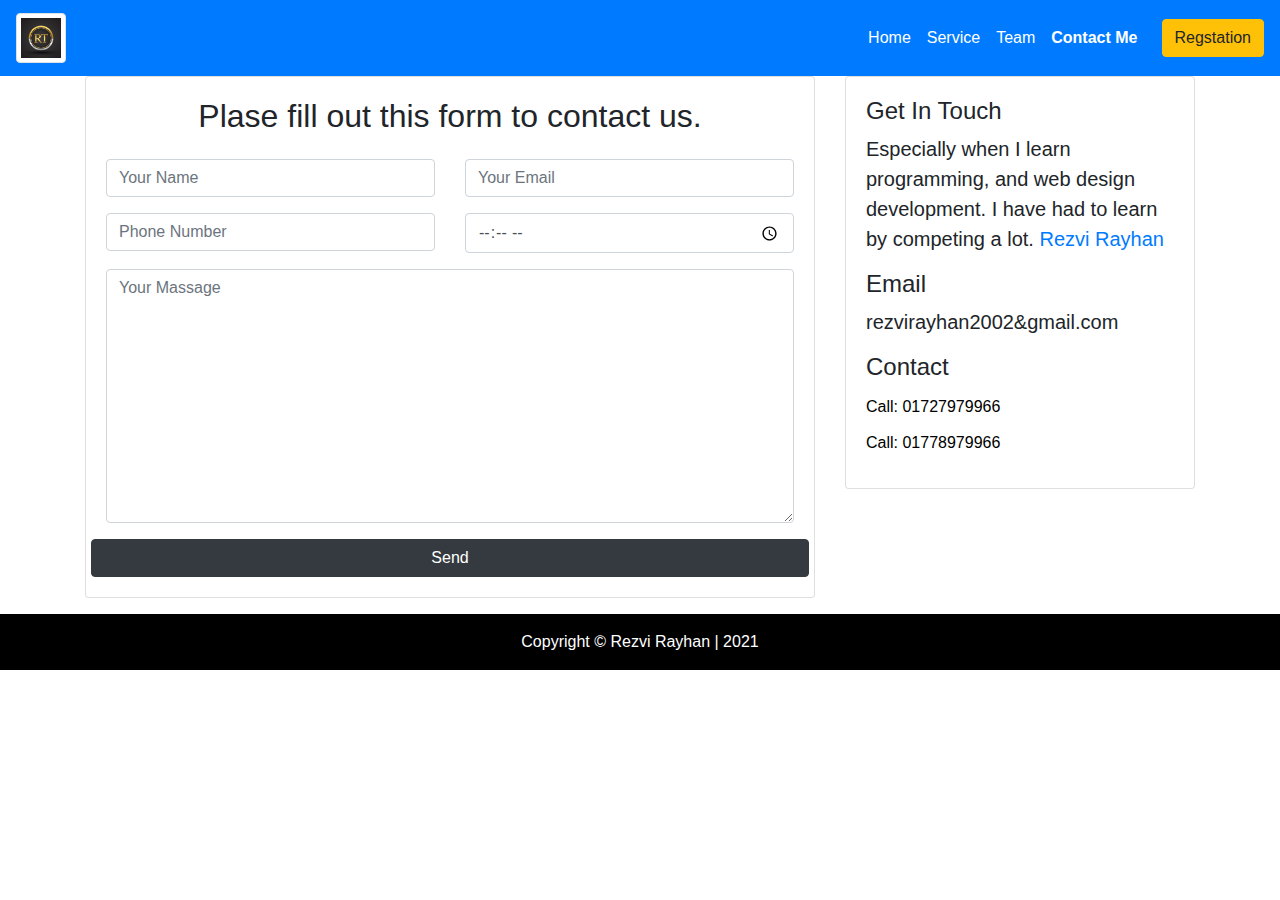
<file: src/contact.html>
<!DOCTYPE html>
<html lang="en">
<head>
    <meta charset="UTF-8">
    <meta http-equiv="X-UA-Compatible" content="IE=edge">
    <meta name="viewport" content="width=device-width, initial-scale=1.0">
    <title>Contact Me</title>
    <link rel="icon" href="../img/icon.jpg">
    <link rel="stylesheet" href="../css/uikit.min.css">
    <link rel="stylesheet" href="../css/bootstrap.min.css">
    <link rel="stylesheet" href="../css/all.min.css">
    <link rel="stylesheet" href="../style.css">
</head>
<body>
    <nav class="navbar navbar-expand-md navbar-dark bg-primary"uk-sticky="top: 500; animation: uk-abuntion-slide-top; buttom: #sticjy-on-scroll-up" >
        <a class="navbar-brand" href="../index.html">
          <img class="img-thumbnail" style="width: 50px;" src="../img/logo.jpg" alt="">
        </a>
        <button class="navbar-toggler" type="button" data-toggle="collapse" data-target="#navbarSupportedContent" aria-controls="navbarSupportedContent" aria-expanded="false" aria-label="Toggle navigation">
          <span class="navbar-toggler-icon"></span>
        </button>
      
        <div class="collapse navbar-collapse" id="navbarSupportedContent">
          <ul class="navbar-nav ml-auto">
            <li class="nav-item">
              <a class="nav-link text-white" href="../index.html">Home <span class="sr-only">(current)</span></a>
            </li>
            <li class="nav-item">
              <a class="nav-link text-white" href="#My_Service">Service</a>
            </li>
            <li class="nav-item">
                <a class="nav-link text-white" href="#team">Team</a>
              </li>
            <li class="nav-item">
              <a class="nav-link text-white active" href="">Contact Me</a>
            </li>
          </ul>
          <button class="btn btn-warning ml-3" data-toggle="modal" data-target="#login">Regstation</button>

          <!-- ************************ MODAL SECTION START********************** -->
          <div class="modal" id="login">
            <div class="modal-dialog">
              <div class="modal-content">
                <div class="modal-header">
                  <h3 class="modal-title">Lorem ipsum dolor sit.</h3>
                  <button class="close" data-dismiss="modal">&times;</button>
                </div>
                <div class="modal-body">
                  <h5>Lorem ipsum dolor, sit amet consectetur adipisicing elit. Aliquid amet facilis, porro aspernatur est similique.</h5>
                </div>
                <div class="modal-footer">
                  <button class="btn btn-primary"><a class="text-white" href="customer.html">Apply For Primume Customer</a></button>
                  <button class="btn btn-dark" data-dismiss="modal">Close</button>
                </div>
              </div>
            </div>
          </div>
          <!-- ************************ MODAL SECTION START********************** -->
        </div>
      </nav>
       <!-- ******************** START BANNER SECTION **************** -->

    <!-- ******************** START BOOTSTRAP FORM SECTION **************** -->
    <section id="contact_form">
        <div class="container">
            <div class="row">
                <div class="col-lg-8">
                    <div class="card">
                        <div class="card-body">
                            <h2 class="text-center">Plase fill out this form to contact us.</h2>
                            <div class="row mt-4">
                                <div class="col-lg-6">
                                    <div class="form-group">
                                        <input class="form-control" type="text" placeholder="Your Name">
                                    </div>
                                </div>
                                <div class="col-lg-6">
                                    <div class="form-group">
                                        <input class="form-control" type="email" placeholder="Your Email">
                                    </div>
                                </div>
                                <div class="col-lg-6">
                                    <div class="form-group">
                                        <input class="form-control" type="text" placeholder="Phone Number">
                                    </div>
                                </div>
                                <div class="col-lg-6">
                                    <div class="form-group">
                                        <input class="form-control" type="time" placeholder="Time">
                                    </div>
                                </div>
                                <div class="col-lg-12">
                                    <div class="form-group">
                                        <textarea class="form-control" placeholder="Your Massage" id="" cols="30" rows="10"></textarea>
                                    </div>
                                </div>
                                <button class="btn btn-dark btn-block text-white" type="reset">Send</button>
                            </div>
                        </div>
                    </div>
                </div>
                <div class="col-lg-4">
                    <div class="card">
                        <div class="card-body">
                            <h4>Get In Touch</h4>
                            <p class="lead">Especially when I learn programming, and web design development. I have had to learn by competing a lot. <a href="https://www.google.com/search?q=rezvi+rayhan&oq=re&aqs=chrome.0.69i59j69i57j35i39j69i61j69i60l4.839j0j7&sourceid=chrome&ie=UTF-8">Rezvi Rayhan</a></p>
                            <h4>Email</h4>
                            <p class="lead">rezvirayhan2002&gmail.com</p>
                            <h4>Contact</h4>
                            <p><a style="color: black;" href="tel:017274979966"> <h6>Call: 01727979966</h6></a></p>
                            <p><a style="color: black;" href="tel:017274979966"> <h6>Call: 01778979966</h6></a></p>
                        </div>
                    </div>
                </div>
            </div>
        </div>
    </section>
    <!-- ******************** END BOOTSTRAP FORM SECTION **************** -->

        <!-- ******************** START FOOTER SECTION **************** -->
        <footer id="footer">
            <div class="container text-center mt-3 py-3">
                <a style="color: white; text-decoration: none;font-weight: 500;" href="">
                    Copyright &copy; Rezvi Rayhan | 2021
                </a>
            </div>
        </footer>

        <!-- ******************** END FOOTER SECTION **************** -->

    <script src="https://code.jquery.com/jquery-3.2.1.slim.min.js" integrity="sha384-KJ3o2DKtIkvYIK3UENzmM7KCkRr/rE9/Qpg6aAZGJwFDMVNA/GpGFF93hXpG5KkN" crossorigin="anonymous"></script>
    <script src="https://cdnjs.cloudflare.com/ajax/libs/popper.js/1.12.9/umd/popper.min.js" integrity="sha384-ApNbgh9B+Y1QKtv3Rn7W3mgPxhU9K/ScQsAP7hUibX39j7fakFPskvXusvfa0b4Q" crossorigin="anonymous"></script>
    <script src="https://maxcdn.bootstrapcdn.com/bootstrap/4.0.0/js/bootstrap.min.js" integrity="sha384-JZR6Spejh4U02d8jOt6vLEHfe/JQGiRRSQQxSfFWpi1MquVdAyjUar5+76PVCmYl" crossorigin="anonymous"></script>
    <script src="../css/js/uikit.min.js"></script>
    <script src="../css/js/all.min.js"></script>
</body>
</html>
</file>
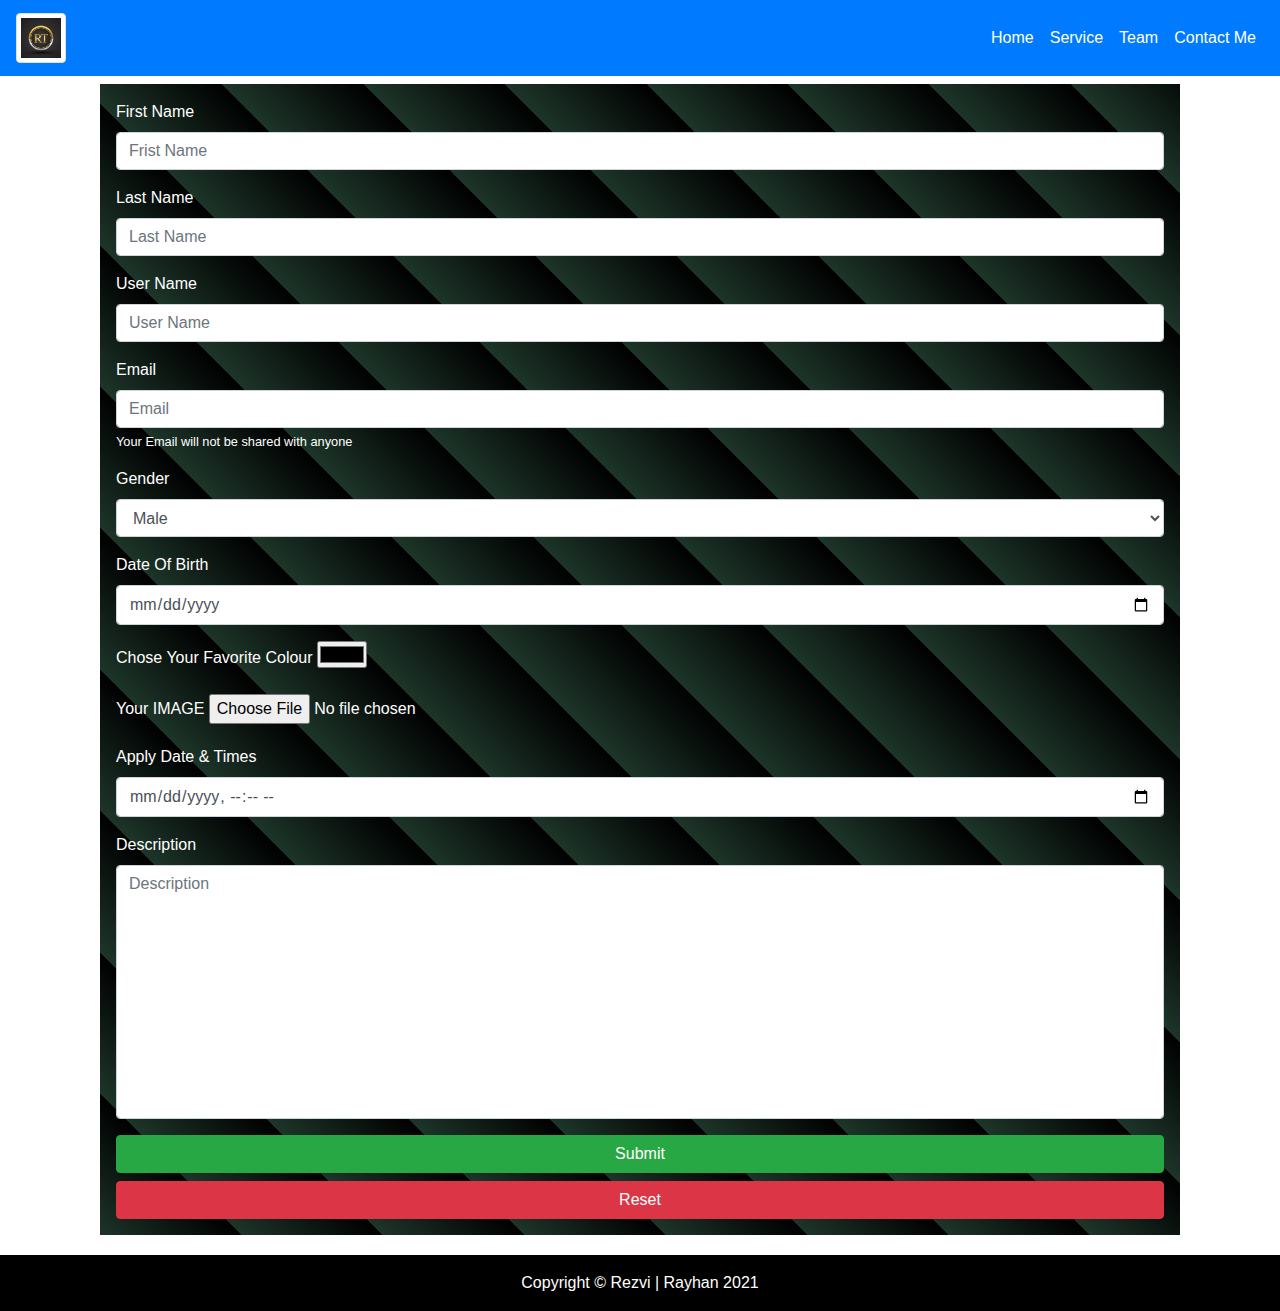
<file: src/customer.html>
<!DOCTYPE html>
<html lang="en">
<head>
    <meta charset="UTF-8">
    <meta http-equiv="X-UA-Compatible" content="IE=edge">
    <meta name="viewport" content="width=device-width, initial-scale=1.0">
    <title>Apply For Customer</title>
    <link rel="icon" href="../img/icon.jpg">
    <link rel="stylesheet" href="../css/uikit.min.css">
    <link rel="stylesheet" href="../css/bootstrap.min.css">
    <link rel="stylesheet" href="../css/all.min.css">
    <link rel="stylesheet" href="../style.css">
</head>
<body>
    <nav class="navbar navbar-expand-md navbar-dark bg-primary"uk-sticky="top: 500; animation: uk-abuntion-slide-top; buttom: #sticjy-on-scroll-up" >
        <a class="navbar-brand" href="../index.html">
          <img class="img-thumbnail" style="width: 50px;" src="../img/logo.jpg" alt="">
        </a>
        <button class="navbar-toggler" type="button" data-toggle="collapse" data-target="#navbarSupportedContent" aria-controls="navbarSupportedContent" aria-expanded="false" aria-label="Toggle navigation">
          <span class="navbar-toggler-icon"></span>
        </button>
      
        <div class="collapse navbar-collapse" id="navbarSupportedContent">
          <ul class="navbar-nav ml-auto">
            <li class="nav-item">
              <a class="nav-link text-white" href="../index.html">Home <span class="sr-only">(current)</span></a>
            </li>
            <li class="nav-item">
              <a class="nav-link text-white " href="service.html">Service</a>
            </li>
            <li class="nav-item">
                <a class="nav-link text-white" href="#">Team</a>
              </li>
            <li class="nav-item">
              <a class="nav-link text-white" href="contact.html">Contact Me</a>
            </li>
          </ul>
    
        </div>
      </nav>
       <!-- ******************** START BANNER SECTION **************** -->

        <!-- ******************** START BOOTSTRAP FORM **************** -->
    <section id="form" class="mt-1 py-1">
        <div class="container">
            <div class="col">
                <div class="form_customer">
                    <form action="">
                        <div id="form_paper" class="text-white p-3">
                            <div class="form-group">
                                <label for="Frist Name">First Name</label>
                                <input class="form-control" type="text" placeholder="Frist Name">
                            </div>
                            <div class="form-group">
                                <label for="Last Name">Last Name</label>
                                <input class="form-control" type="text" placeholder="Last Name">
                            </div>
                            <div class="form-group">
                                <label for="User Name">User Name</label>
                                <input class="form-control" type="text" placeholder="User Name">
                            </div>
                            <div class="form-group">
                                <label for="Email">Email</label>
                                <input class="form-control" type="text" placeholder="Email"required>
                                <small class="form-text">Your Email will not be shared with anyone</small>
                            </div>
                            <div class="form-group">
                                <label for="gender">Gender</label>
                                <select class="form-control" name="" id="">
                                    <option value="Male">Male</option>
                                    <option value="Female">Female</option>
                                    <option value="Female">Ohter</option>
                                </select>
                            </div>
                            <div class="form-group">
                                <label for="Date Of Birth"> Date Of Birth</label>
                                <input class="form-control" type="date" placeholder="Date Of Birth">
                            </div>
                            <div class="form-group">
                                <label for="Your Favorite Colour"> Chose Your Favorite Colour</label>
                                <input type="color" placeholder="Your Favorite Colour">
                            </div>
                            <div class="form-group">
                                <label for="file">Your IMAGE</label>
                                <input class="form-control-" type="file">
                            </div>
                            <div class="form-group">
                                <label for="Apply Date">Apply Date & Times</label>
                                <input class="form-control" type="datetime-local" placeholder="Apply Date">
                            </div>
                            <div class="form-group">
                                <label for="Description">Description</label>
                                <textarea style="resize: none;" class="form-control" name="Description" id="" cols="30" rows="10" placeholder="Description"></textarea>
                            </div>
                            <button class="btn btn-success text-white btn-block" type="submit">Submit</button>
                            <button class="btn btn-danger text-white btn-block" type="reset">Reset</button>
                        </div>
                    </form>
                </div>
            </div>
        </div>
    </section>

   <!-- ******************** START BOOTSTRAP FOOTER SECTION **************** -->

        <!-- ******************** START FOOTER SECTION **************** -->
        <footer id="footer">
            <div class="container text-center mt-3 py-3">
                <a style="color: white; text-decoration: none;font-weight: 500;" href="">
                    Copyright &copy; Rezvi | Rayhan 2021
                </a>
            </div>
        </footer>

        <!-- ******************** END FOOTER SECTION **************** -->


    <script src="https://code.jquery.com/jquery-3.2.1.slim.min.js" integrity="sha384-KJ3o2DKtIkvYIK3UENzmM7KCkRr/rE9/Qpg6aAZGJwFDMVNA/GpGFF93hXpG5KkN" crossorigin="anonymous"></script>
    <script src="https://cdnjs.cloudflare.com/ajax/libs/popper.js/1.12.9/umd/popper.min.js" integrity="sha384-ApNbgh9B+Y1QKtv3Rn7W3mgPxhU9K/ScQsAP7hUibX39j7fakFPskvXusvfa0b4Q" crossorigin="anonymous"></script>
    <script src="https://maxcdn.bootstrapcdn.com/bootstrap/4.0.0/js/bootstrap.min.js" integrity="sha384-JZR6Spejh4U02d8jOt6vLEHfe/JQGiRRSQQxSfFWpi1MquVdAyjUar5+76PVCmYl" crossorigin="anonymous"></script>
    <script src="../css/js/uikit.min.js"></script>
    <script src="../css/js/all.min.js"></script>
</body>
</html>
</file>
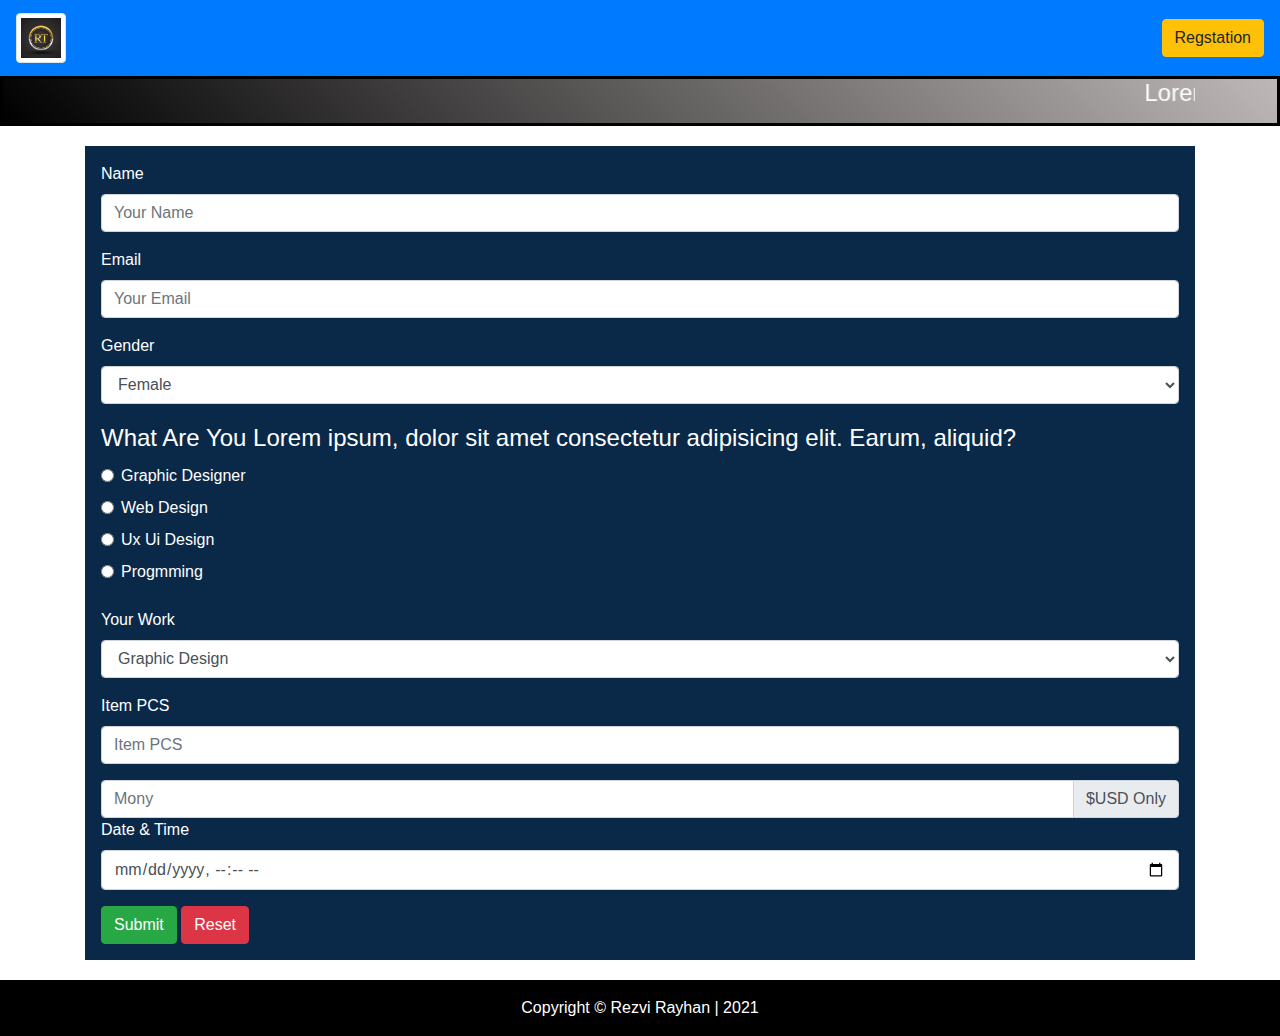
<file: src/order.html>
<!DOCTYPE html>
<html lang="en">
<head>
    <meta charset="UTF-8">
    <meta http-equiv="X-UA-Compatible" content="IE=edge">
    <meta name="viewport" content="width=device-width, initial-scale=1.0">
    <title>Order</title>
    <link rel="icon" href="../img/icon.jpg">
    <link rel="stylesheet" href="../css/bootstrap.min.css">
    <link rel="stylesheet" href="../css/all.min.css">
    <link rel="stylesheet" href="../style.css">
</head>
<body>
    <nav class="navbar navbar-expand-md navbar-dark bg-primary"uk-sticky="top: 500; animation: uk-abuntion-slide-top; buttom: #sticjy-on-scroll-up" >
        <a class="navbar-brand" href="../index.html">
          <img class="img-thumbnail" style="width: 50px;" src="../img/logo.jpg" alt="">
        </a>
        <button class="navbar-toggler" type="button" data-toggle="collapse" data-target="#navbarSupportedContent" aria-controls="navbarSupportedContent" aria-expanded="false" aria-label="Toggle navigation">
          <span class="navbar-toggler-icon"></span>
        </button>
      
        <div class="collapse navbar-collapse" id="navbarSupportedContent">
          <ul class="navbar-nav ml-auto">
            <li class="nav-item active">
                <button class="btn btn-warning ml-3" data-toggle="modal" data-target="#login">Regstation</button>

                <!-- ************************ MODAL SECTION START********************** -->
                <div class="modal" id="login">
                  <div class="modal-dialog">
                    <div class="modal-content">
                      <div class="modal-header">
                        <h3 class="modal-title">Lorem ipsum dolor sit.</h3>
                        <button class="close" data-dismiss="modal">&times;</button>
                      </div>
                      <div class="modal-body">
                        <h5>Lorem ipsum dolor, sit amet consectetur adipisicing elit. Aliquid amet facilis, porro aspernatur est similique.</h5>
                      </div>
                      <div class="modal-footer">
                        <button class="btn btn-primary"><a class="text-white" href="customer.html">Apply For Primume Customer</a></button>
                        <button class="btn btn-dark" data-dismiss="modal">Close</button>
                      </div>
                    </div>
                  </div>
                </div>
                <!-- ************************ MODAL SECTION START********************** -->
                
        </div>
      </nav>
        <!-- ******************** START HEADING SECTION **************** -->
        <section id="heading" class="mb-2">
            <div class="container">
               <marquee behavior="" direction="">
                   <h4>Lorem ipsum dolor sit amet, consectetur adipisicing elit. Temporibus, quae!</h4>
               </marquee>
            </div>
        </section>

        <!-- ******************** END HEADING SECTION **************** -->
        <section id="form" class="mt-3 mb-2 py-1">
            <div class="container">
                <div class="form_bg py-1 p-3">
                    <form action="">
                        <div class="form-group">
                            <label for="Name">Name</label>
                            <input type="text" placeholder="Your Name" class="form-control">
                        </div>
                        <div class="form-group">
                            <label for="Email">Email</label>
                            <input type="email" placeholder="Your Email" class="form-control" required>
                            <div class="invalid-feedback">Plase Enter Your Email Soon as Possible</div>
                            <div class="valid-feedback">Thank You So Much </div>
                        </div>
                        <div class="form-group">
                            <label for="Email">Gender</label>
                            <select class="form-control" name="" id="">
                                <option value="Female">Female</option>
                                <option value="Male">Male</option>
                                <option value="3rd Gender">3rd Gender</option>
                            </select>
                        </div>
                        <fieldset class="form-group">
                            <legend>What Are You Lorem ipsum, dolor sit amet consectetur adipisicing elit. Earum, aliquid?</legend>
                            <div class="form-check">
                                <label class="form-check-lable">
                                    <input class="form-check-input" type="radio" value="option_1"> Graphic Designer
                                </label>
                            </div>
                            <div class="form-check">
                                <label class="form-check-lable">
                                    <input class="form-check-input" type="radio" value="option_2" > Web Design
                                </label>
                            </div>
                            <div class="form-check">
                                <label class="form-check-lable">
                                    <input class="form-check-input" type="radio" value="option_2" > Ux Ui Design
                                </label>
                            </div>
                            <div class="form-check">
                                <label class="form-check-lable">
                                    <input class="form-check-input" type="radio" value="option_2" >Progmming
                                </label>
                            </div>
                        </fieldset>
                        <div class="form-group">
                            <label for="Email">Your Work</label>
                            <select class="form-control" name="" id="">
                                <option value="Female">Graphic Design</option>
                                <option value="Male">Web Design</option>
                                <option value="3rd Gender">Ux Ui Design</option>
                                <option value="3rd Gender">Progmming</option>
                            </select>
                        </div>
                        <div class="form-group">
                            <label for="Item PCS">Item PCS</label>
                            <input type="number" placeholder="Item PCS" class="form-control">
                        </div>
                        <div class="input-group">
                            <input class="form-control" type="text" placeholder="Mony">
                            <div class="input-group-append"><span class="input-group-text">$USD Only</span></div>
                        </div>
                        <div class="form-group">
                            <label for="Date & Time">Date & Time</label>
                            <input type="datetime-local" placeholder="Date & Time" class="form-control">
                        </div>
                        <button class="btn btn-success" type="submit">Submit</button>
                        <button class="btn btn-danger" type="reset">Reset</button>
                    </form>
                </div>
            </div>
        </section>
            <!-- ******************** START FOOTER SECTION **************** -->
            <footer id="footer">
                <div class="container text-center mt-3 py-3">
                    <a style="color: white; text-decoration: none;font-weight: 500;" href="">
                        Copyright &copy; Rezvi Rayhan | 2021
                    </a>
                </div>
            </footer>
            <!-- ******************** END FOOTER SECTION **************** -->

    <script src="https://code.jquery.com/jquery-3.2.1.slim.min.js" integrity="sha384-KJ3o2DKtIkvYIK3UENzmM7KCkRr/rE9/Qpg6aAZGJwFDMVNA/GpGFF93hXpG5KkN" crossorigin="anonymous"></script>
    <script src="https://cdnjs.cloudflare.com/ajax/libs/popper.js/1.12.9/umd/popper.min.js" integrity="sha384-ApNbgh9B+Y1QKtv3Rn7W3mgPxhU9K/ScQsAP7hUibX39j7fakFPskvXusvfa0b4Q" crossorigin="anonymous"></script>
    <script src="https://maxcdn.bootstrapcdn.com/bootstrap/4.0.0/js/bootstrap.min.js" integrity="sha384-JZR6Spejh4U02d8jOt6vLEHfe/JQGiRRSQQxSfFWpi1MquVdAyjUar5+76PVCmYl" crossorigin="anonymous"></script>
    <script src="../css/js/all.min.js"></script>
</body>
</html>
</file>
<file: style.css>
*{margin:0;padding:0;box-sizing:border-box;scroll-behavior:smooth}.active{font-weight:600}nav ul li a:hover{background:#000;border-radius:5px;transition:.3s}#about_img{border:5px solid #3f51b5}.text{color:#000}#footer{background:#000}#banner_section{background:url(img/service_heading.jpg);background-position:center;background-repeat:no-repeat;background-size:cover;background-attachment:fixed;height:75vh}#title{background:repeating-linear-gradient(45deg,#a6d6becc,#0a16316e 100px)}#team_img:hover{cursor:zoom-in;transform:scale(1.1);transition:.3s;box-shadow:2px 4px 5px #000}#service_button a{text-decoration:none;color:#fff}.form_bg{background:#0a2948;color:#fff}#heading{background:linear-gradient(45deg,#000,#1d08084a);color:#fff;border:3px solid #000}.form_customer{background:repeating-linear-gradient(45deg,#1d3529,#000 100px)}
</file>
